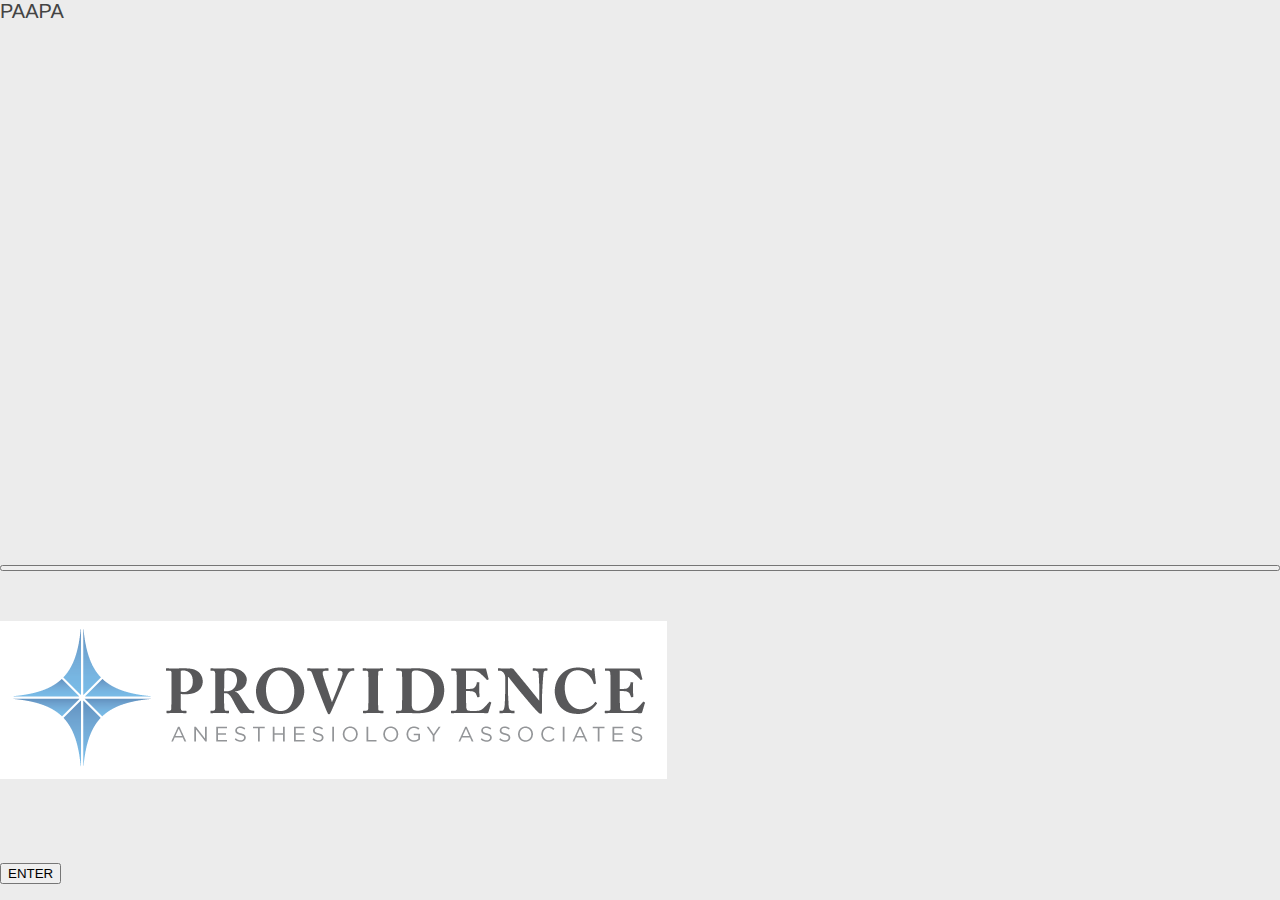
<file: index.html>
<html>    
<head>
  <link rel="shortcut icon" href="http://www.paapa.us/favicon.ico">
  <meta charset="utf-8">
  <meta http-equiv="X-UA-Compatible" content="IE=edge">
  <link rel="stylesheet" type="text/css" href="styles/inline.css">
  <!--<link rel="stylesheet" type="text/css" href="style.css">-->

  <link rel="manifest" href="manifest.json">
  
  <meta name="apple-mobile-web-app-capable" content="yes">
  <meta name="apple-mobile-web-app-status-bar-style" content="black">
  <meta name="apple-mobile-web-app-title" content="Weather PWA">
  <link rel="apple-touch-icon" href="images/icons/icon-152x152.png">
      
  <h1 class="header__title">PAAPA</h1>
  <button id="butRefresh" class="headerButton" aria-label="Refresh"></button>  

    
<body bgcolor="#D7DAE1" lang=EN-US link=blue vlink=blue style='tab-interval:.5in'>
    <div class=Section1>
    <p class=style1>&nbsp;</p>
    <p class=style1><img width=667 height=158 id="_x0000_i1025" src="ProvidenceSmall.png"alt=PAA></p>
    <p class=style1>&nbsp;</p>
    <p class=style3>
    <form action="login.php" method="post">
    </p>
    <p class=style1>&nbsp;</p>
</body>

<input type="submit" name="submit" align="center" value="ENTER" />
</p>
</form>
    
</html>
</file>
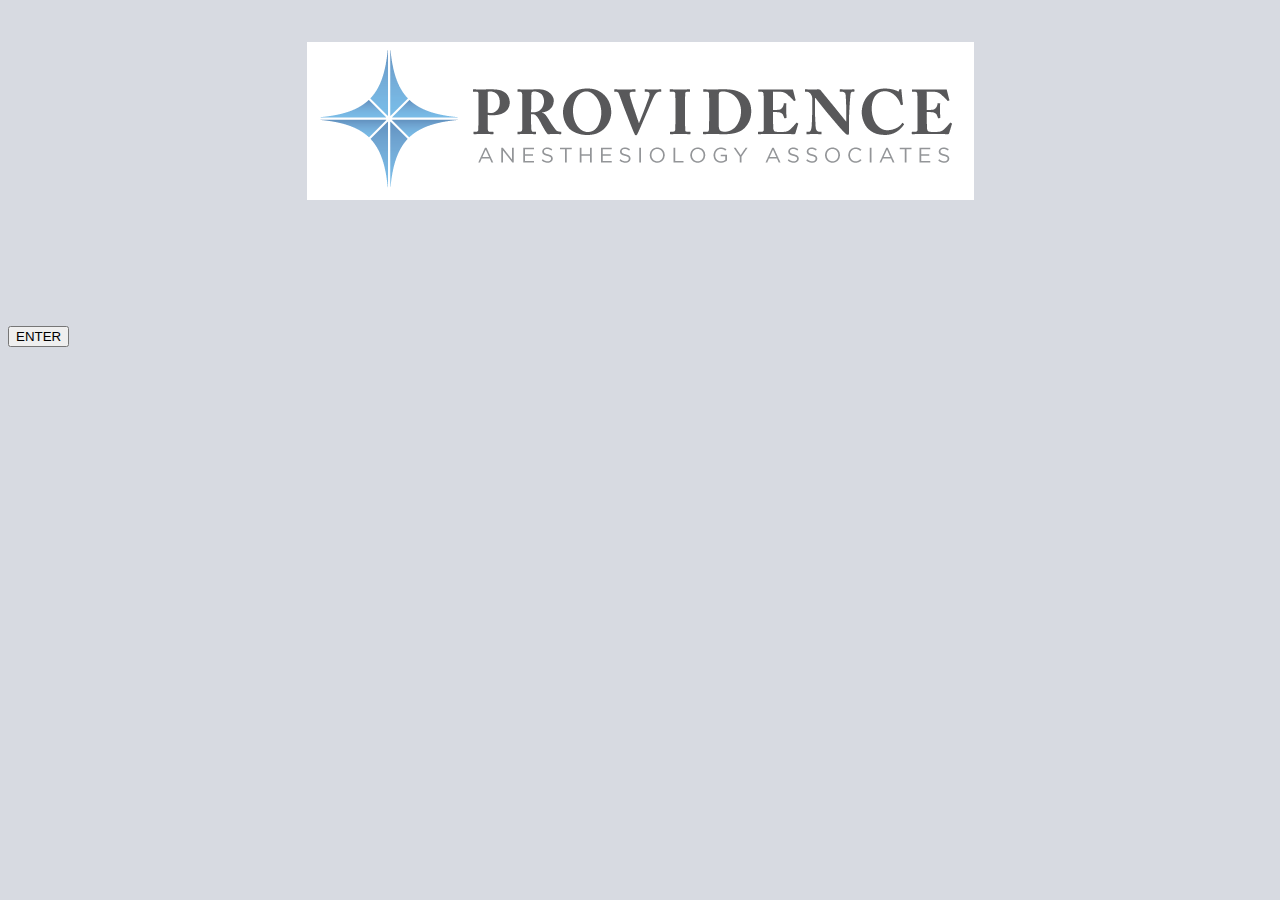
<file: index3.html>
<html xmlns:v="urn:schemas-microsoft-com:vml"xmlns:o="urn:schemas-microsoft-com:office:office"xmlns:w="urn:schemas-microsoft-com:office:word"xmlns="http://www.w3.org/TR/REC-html40">
<link rel="shortcut icon" href="http://www.paapa.us/favicon.ico">
<head>
<meta http-equiv=Content-Type content="text/html; charset=us-ascii">
<meta name=ProgId content=Word.Document>
<meta name=Generator content="Microsoft Word 11">
<meta name=Originator content="Microsoft Word 11">
<link rel=File-List href="index_files/filelist.xml">
<link rel=Edit-Time-Data href="index_files/editdata.mso">
<!--[if !mso]><style>v\:* {behavior:url(#default#VML);}o\:* {behavior:url(#default#VML);}w\:* {behavior:url(#default#VML);}.shape {behavior:url(#default#VML);}</style><![endif]--><title> Providence Anesthesia Associates</title><!--[if gte mso 9]><xml> <o:DocumentProperties>  <o:Author>PAAPA</o:Author>  <o:LastAuthor>PAAPA</o:LastAuthor>  <o:Revision>5</o:Revision>  <o:TotalTime>3</o:TotalTime>  <o:Created>2007-07-20T16:18:00Z</o:Created>  <o:LastSaved>2007-07-20T17:56:00Z</o:LastSaved>  <o:Pages>1</o:Pages>  <o:Words>22</o:Words>  <o:Characters>127</o:Characters>  <o:Company> PAAPA</o:Company>  <o:Lines>1</o:Lines>  <o:Paragraphs>1</o:Paragraphs>  <o:CharactersWithSpaces>148</o:CharactersWithSpaces>  <o:Version>11.5606</o:Version> </o:DocumentProperties></xml><![endif]--><!--[if gte mso 9]><xml> <w:WordDocument>  <w:ValidateAgainstSchemas/>  <w:SaveIfXMLInvalid>false</w:SaveIfXMLInvalid>  <w:IgnoreMixedContent>false</w:IgnoreMixedContent>  <w:AlwaysShowPlaceholderText>false</w:AlwaysShowPlaceholderText>  <w:BrowserLevel>MicrosoftInternetExplorer4</w:BrowserLevel> </w:WordDocument></xml><![endif]--><!--[if gte mso 9]><xml> <w:LatentStyles DefLockedState="false" LatentStyleCount="156"> </w:LatentStyles></xml><![endif]-->
<style><!-- /* Style Definitions */ p.MsoNormal, li.MsoNormal, div.MsoNormal	{mso-style-parent:"";	margin:0in;	margin-bottom:.0001pt;	mso-pagination:widow-orphan;	font-size:12.0pt;	font-family:"Times New Roman";	mso-fareast-font-family:"Times New Roman";}a:link, span.MsoHyperlink	{color:blue;	text-decoration:underline;	text-underline:single;}a:visited, span.MsoHyperlinkFollowed	{color:blue;	text-decoration:underline;	text-underline:single;}p.style1, li.style1, div.style1	{mso-style-name:style1;	mso-margin-top-alt:auto;	margin-right:0in;	mso-margin-bottom-alt:auto;	margin-left:0in;	text-align:center;	mso-pagination:widow-orphan;	font-size:12.0pt;	font-family:"Times New Roman";	mso-fareast-font-family:"Times New Roman";}p.style3, li.style3, div.style3	{mso-style-name:style3;	mso-margin-top-alt:auto;	margin-right:0in;	mso-margin-bottom-alt:auto;	margin-left:0in;	text-align:center;	mso-pagination:widow-orphan;	font-size:18.0pt;	font-family:"Times New Roman";	mso-fareast-font-family:"Times New Roman";}@page Section1	{size:8.5in 11.0in;	margin:1.0in 1.25in 1.0in 1.25in;	mso-header-margin:.5in;	mso-footer-margin:.5in;	mso-paper-source:0;}div.Section1	{page:Section1;}--></style><!--[if gte mso 10]><style> /* Style Definitions */ table.MsoNormalTable	{mso-style-name:"Table Normal";	mso-tstyle-rowband-size:0;	mso-tstyle-colband-size:0;	mso-style-noshow:yes;	mso-style-parent:"";	mso-padding-alt:0in 5.4pt 0in 5.4pt;	mso-para-margin:0in;	mso-para-margin-bottom:.0001pt;	mso-pagination:widow-orphan;	font-size:10.0pt;	font-family:"Times New Roman";	mso-ansi-language:#0400;	mso-fareast-language:#0400;	mso-bidi-language:#0400;}</style><![endif]--><!--[if gte mso 9]><xml> <o:shapedefaults v:ext="edit" spidmax="2050"/></xml><![endif]--><!--[if gte mso 9]><xml> <o:shapelayout v:ext="edit">  <o:idmap v:ext="edit" data="1"/> </o:shapelayout></xml><![endif]-->
</head>
    <body bgcolor="#D7DAE1" lang=EN-US link=blue vlink=blue style='tab-interval:.5in'>
    <div class=Section1>
    <p class=style1>&nbsp;</p>
    <p class=style1><img width=667 height=158 id="_x0000_i1025" src="ProvidenceSmall.png"alt=PAA></p>
<p class=style1>&nbsp;</p>
<p class=style3>
    
<form action="PAAPAInfo/login.php" method="post">
</p>
<p class=style1>&nbsp;</p>


<script type="text/javascript">
 
 if( navigator.userAgent.match(/Android/i)
 || navigator.userAgent.match(/webOS/i)
 || navigator.userAgent.match(/iPhone/i)
 || navigator.userAgent.match(/iPad/i)
 || navigator.userAgent.match(/iPod/i)
 || navigator.userAgent.match(/BlackBerry/i)
 || navigator.userAgent.match(/Windows Phone/i)
 )
 {
    var m=true;
 }
 else 
 {
    var m=false;
 }

</script>
<p align="center"><br />

<p class=style1><!--[if gte vml 1]><v:shapetype id="_x0000_t75" coordsize="21600,21600" o:spt="75" o:preferrelative="t" path="m@4@5l@4@11@9@11@9@5xe" filled="f" stroked="f"> <v:stroke joinstyle="miter"/> <v:formulas>  <v:f eqn="if lineDrawn pixelLineWidth 0"/>  <v:f eqn="sum @0 1 0"/>  <v:f eqn="sum 0 0 @1"/>  <v:f eqn="prod @2 1 2"/>  <v:f eqn="prod @3 21600 pixelWidth"/>  <v:f eqn="prod @3 21600 pixelHeight"/>  <v:f eqn="sum @0 0 1"/>  <v:f eqn="prod @6 1 2"/>  <v:f eqn="prod @7 21600 pixelWidth"/>  <v:f eqn="sum @8 21600 0"/>  <v:f eqn="prod @7 21600 pixelHeight"/>  <v:f eqn="sum @10 21600 0"/> </v:formulas> <v:path o:extrusionok="f" gradientshapeok="t" o:connecttype="rect"/> <o:lock v:ext="edit" aspectratio="t"/></v:shapetype><v:shape id="_x0000_i1026" type="#_x0000_t75" style='width:228pt; height:168pt'> <v:imagedata src="" o:title="image001"/></v:shape><![endif]-->
</p>
</div>
</body>
<input type="submit" name="submit" align="center" value="ENTER" />
</p>
</form>
</html>
</file>
<file: styles/inline.css>
/*
 * Copyright 2016 Google Inc.
 * 
 * Licensed under the Apache License, Version 2.0 (the "License");
 * you may not use this file except in compliance with the License.
 * You may obtain a copy of the License at
 * 
 *      http://www.apache.org/licenses/LICENSE-2.0
 * 
 * Unless required by applicable law or agreed to in writing, software
 * distributed under the License is distributed on an "AS IS" BASIS,
 * WITHOUT WARRANTIES OR CONDITIONS OF ANY KIND, either express or implied.
 * See the License for the specific language governing permissions and
 * limitations under the License.
 */

* {
  box-sizing: border-box; }

html, body {
  padding: 0;
  margin: 0;
  height: 100%;
  width: 100%;
  font-family: 'Helvetica', 'Verdana', sans-serif;
  font-weight: 400;
  font-display: optional;
  color: #444;
  -webkit-font-smoothing: antialiased;
  -moz-osx-font-smoothing: grayscale; }

html {
  overflow: hidden; }

body {
  display: -webkit-box;
  display: -webkit-flex;
  display: -ms-flexbox;
  display: flex;
  -webkit-box-orient: vertical;
  -webkit-box-direction: normal;
  -webkit-flex-direction: column;
      -ms-flex-direction: column;
          flex-direction: column;
  -webkit-flex-wrap: nowrap;
      -ms-flex-wrap: nowrap;
          flex-wrap: nowrap;
  -webkit-box-pack: start;
  -webkit-justify-content: flex-start;
      -ms-flex-pack: start;
          justify-content: flex-start;
  -webkit-box-align: stretch;
  -webkit-align-items: stretch;
      -ms-flex-align: stretch;
          align-items: stretch;
  -webkit-align-content: stretch;
      -ms-flex-line-pack: stretch;
          align-content: stretch;
  background: #ececec; }

.header {
  width: 100%;
  height: 56px;
  color: #FFF;
  background: #3F51B5;
  position: fixed;
  font-size: 20px;
  box-shadow: 0 4px 5px 0 rgba(0, 0, 0, 0.14), 0 2px 9px 1px rgba(0, 0, 0, 0.12), 0 4px 2px -2px rgba(0, 0, 0, 0.2);
  padding: 16px 16px 0 16px;
  will-change: transform;
  display: -webkit-box;
  display: -webkit-flex;
  display: -ms-flexbox;
  display: flex;
  -webkit-box-orient: horizontal;
  -webkit-box-direction: normal;
  -webkit-flex-direction: row;
      -ms-flex-direction: row;
          flex-direction: row;
  -webkit-flex-wrap: nowrap;
      -ms-flex-wrap: nowrap;
          flex-wrap: nowrap;
  -webkit-box-pack: start;
  -webkit-justify-content: flex-start;
      -ms-flex-pack: start;
          justify-content: flex-start;
  -webkit-box-align: stretch;
  -webkit-align-items: stretch;
      -ms-flex-align: stretch;
          align-items: stretch;
  -webkit-align-content: center;
      -ms-flex-line-pack: center;
          align-content: center;
  -webkit-transition: -webkit-transform 0.233s cubic-bezier(0, 0, 0.21, 1) 0.1s;
  transition: -webkit-transform 0.233s cubic-bezier(0, 0, 0.21, 1) 0.1s;
  transition: transform 0.233s cubic-bezier(0, 0, 0.21, 1) 0.1s;
  transition: transform 0.233s cubic-bezier(0, 0, 0.21, 1) 0.1s, -webkit-transform 0.233s cubic-bezier(0, 0, 0.21, 1) 0.1s;
  z-index: 1000; }
  .header .headerButton {
    width: 24px;
    height: 24px;
    margin-right: 16px;
    text-indent: -30000px;
    overflow: hidden;
    opacity: 0.54;
    -webkit-transition: opacity 0.333s cubic-bezier(0, 0, 0.21, 1);
    transition: opacity 0.333s cubic-bezier(0, 0, 0.21, 1);
    border: none;
    outline: none;
    cursor: pointer; }
  .header #butRefresh {
    background: url(images/ic_refresh_white_24px.svg) center center no-repeat; }
  .header #butAdd {
    background: url(images/ic_add_white_24px.svg) center center no-repeat; }

.header__title {
  font-weight: 400;
  font-size: 20px;
  margin: 0;
  -webkit-box-flex: 1;
  -webkit-flex: 1;
      -ms-flex: 1;
          flex: 1; }

.loader {
  left: 50%;
  top: 50%;
  position: fixed;
  -webkit-transform: translate(-50%, -50%);
          transform: translate(-50%, -50%); }
  .loader #spinner {
    box-sizing: border-box;
    stroke: #673AB7;
    stroke-width: 3px;
    -webkit-transform-origin: 50%;
            transform-origin: 50%;
    -webkit-animation: line 1.6s cubic-bezier(0.4, 0, 0.2, 1) infinite, rotate 1.6s linear infinite;
            animation: line 1.6s cubic-bezier(0.4, 0, 0.2, 1) infinite, rotate 1.6s linear infinite; }

@-webkit-keyframes rotate {
  from {
    -webkit-transform: rotate(0);
            transform: rotate(0); }
  to {
    -webkit-transform: rotate(450deg);
            transform: rotate(450deg); } }

@keyframes rotate {
  from {
    -webkit-transform: rotate(0);
            transform: rotate(0); }
  to {
    -webkit-transform: rotate(450deg);
            transform: rotate(450deg); } }

@-webkit-keyframes line {
  0% {
    stroke-dasharray: 2, 85.964;
    -webkit-transform: rotate(0);
            transform: rotate(0); }
  50% {
    stroke-dasharray: 65.973, 21.9911;
    stroke-dashoffset: 0; }
  100% {
    stroke-dasharray: 2, 85.964;
    stroke-dashoffset: -65.973;
    -webkit-transform: rotate(90deg);
            transform: rotate(90deg); } }

@keyframes line {
  0% {
    stroke-dasharray: 2, 85.964;
    -webkit-transform: rotate(0);
            transform: rotate(0); }
  50% {
    stroke-dasharray: 65.973, 21.9911;
    stroke-dashoffset: 0; }
  100% {
    stroke-dasharray: 2, 85.964;
    stroke-dashoffset: -65.973;
    -webkit-transform: rotate(90deg);
            transform: rotate(90deg); } }

.main {
  padding-top: 60px;
  -webkit-box-flex: 1;
  -webkit-flex: 1;
      -ms-flex: 1;
          flex: 1;
  overflow-x: hidden;
  overflow-y: auto;
  -webkit-overflow-scrolling: touch; }

.dialog-container {
  background: rgba(0, 0, 0, 0.57);
  position: fixed;
  left: 0;
  top: 0;
  width: 100%;
  height: 100%;
  opacity: 0;
  pointer-events: none;
  will-change: opacity;
  -webkit-transition: opacity 0.333s cubic-bezier(0, 0, 0.21, 1);
  transition: opacity 0.333s cubic-bezier(0, 0, 0.21, 1); }

.dialog-container--visible {
  opacity: 1;
  pointer-events: auto; }

.dialog {
  background: #FFF;
  border-radius: 2px;
  box-shadow: 0 0 14px rgba(0, 0, 0, 0.24), 0 14px 28px rgba(0, 0, 0, 0.48);
  min-width: 280px;
  position: absolute;
  left: 50%;
  top: 50%;
  -webkit-transform: translate(-50%, -50%) translateY(30px);
          transform: translate(-50%, -50%) translateY(30px);
  -webkit-transition: -webkit-transform 0.333s cubic-bezier(0, 0, 0.21, 1) 0.05s;
  transition: -webkit-transform 0.333s cubic-bezier(0, 0, 0.21, 1) 0.05s;
  transition: transform 0.333s cubic-bezier(0, 0, 0.21, 1) 0.05s;
  transition: transform 0.333s cubic-bezier(0, 0, 0.21, 1) 0.05s, -webkit-transform 0.333s cubic-bezier(0, 0, 0.21, 1) 0.05s; }

.dialog > div {
  padding-left: 24px;
  padding-right: 24px; }

.dialog-title {
  padding-top: 20px;
  font-size: 1.25em; }

.dialog-body {
  padding-top: 20px;
  padding-bottom: 24px; }
  .dialog-body select {
    width: 100%;
    font-size: 2em; }

.dialog-buttons {
  padding: 8px !important;
  float: right; }

.card {
  padding: 16px;
  position: relative;
  box-sizing: border-box;
  background: #fff;
  border-radius: 2px;
  margin: 16px;
  box-shadow: 0 2px 2px 0 rgba(0, 0, 0, 0.14), 0 3px 1px -2px rgba(0, 0, 0, 0.2), 0 1px 5px 0 rgba(0, 0, 0, 0.12); }

.weather-forecast .location {
  font-size: 1.75em; }

.weather-forecast .date, .weather-forecast .description {
  font-size: 1.25em; }

.weather-forecast .current {
  display: -webkit-box;
  display: -webkit-flex;
  display: -ms-flexbox;
  display: flex; }
  .weather-forecast .current .icon {
    width: 128px;
    height: 128px; }
  .weather-forecast .current .visual {
    display: -webkit-box;
    display: -webkit-flex;
    display: -ms-flexbox;
    display: flex;
    font-size: 4em; }
    .weather-forecast .current .visual .scale {
      font-size: 0.5em;
      vertical-align: super; }
  .weather-forecast .current .visual, .weather-forecast .current .description {
    -webkit-box-flex: 1;
    -webkit-flex-grow: 1;
        -ms-flex-positive: 1;
            flex-grow: 1; }
  .weather-forecast .current .sunset:before {
    content: "Sunset: ";
    color: #888; }
  .weather-forecast .current .wind:before {
    content: "Wind: ";
    color: #888; }
  .weather-forecast .current .sunrise:before {
    content: "Sunrise: ";
    color: #888; }
  .weather-forecast .current .humidity:before {
    content: "Humidity: ";
    color: #888; }
  .weather-forecast .current .pollen:before {
    content: "Pollen Count: ";
    color: #888; }
  .weather-forecast .current .pcount:before {
    content: "Pollen ";
    color: #888; }

.weather-forecast .future {
  display: -webkit-box;
  display: -webkit-flex;
  display: -ms-flexbox;
  display: flex; }
  .weather-forecast .future .oneday {
    -webkit-box-flex: 1;
    -webkit-flex-grow: 1;
        -ms-flex-positive: 1;
            flex-grow: 1;
    text-align: center; }
    .weather-forecast .future .oneday .icon {
      width: 64px;
      height: 64px;
      margin-left: auto;
      margin-right: auto; }
    .weather-forecast .future .oneday .temp-high, .weather-forecast .future .oneday .temp-low {
      display: inline-block; }
    .weather-forecast .future .oneday .temp-low {
      color: #888; }

.weather-forecast .icon {
  background-repeat: no-repeat;
  background-size: contain; }
  .weather-forecast .icon.clear-day {
    background-image: url("/images/clear.png"); }
  .weather-forecast .icon.clear-night {
    background-image: url("/images/clear.png"); }
  .weather-forecast .icon.rain {
    background-image: url("/images/rain.png"); }
  .weather-forecast .icon.snow {
    background-image: url("/images/snow.png"); }
  .weather-forecast .icon.sleet {
    background-image: url("/images/sleet.png"); }
  .weather-forecast .icon.windy {
    background-image: url("/images/wind.png"); }
  .weather-forecast .icon.fog {
    background-image: url("/images/fog.png"); }
  .weather-forecast .icon.cloudy {
    background-image: url("/images/cloudy.png"); }
  .weather-forecast .icon.partly-cloudy-day {
    background-image: url("/images/partly-cloudy.png"); }
  .weather-forecast .icon.partly-cloudy-night {
    background-image: url("/images/partly-cloudy.png"); }
  .weather-forecast .icon.thunderstorms {
    background-image: url("/images/thunderstorm.png"); }

@media (max-width: 450px) {
  .weather-forecast .date, .weather-forecast .description {
    font-size: 0.9em; }
  .weather-forecast .current .icon {
    width: 96px;
    height: 96px; }
  .weather-forecast .current .visual {
    font-size: 3em; }
  .weather-forecast .future .oneday .icon {
    width: 32px;
    height: 32px; } }

.mdl-button {
  background: transparent;
  border: none;
  border-radius: 2px;
  color: black;
  position: relative;
  height: 36px;
  margin: 0;
  min-width: 64px;
  padding: 0 16px;
  display: inline-block;
  font-family: "Roboto", "Helvetica", "Arial", sans-serif;
  font-size: 14px;
  font-weight: 500;
  text-transform: uppercase;
  line-height: 1;
  letter-spacing: 0;
  overflow: hidden;
  will-change: box-shadow;
  -webkit-transition: box-shadow 0.2s cubic-bezier(0.4, 0, 1, 1), background-color 0.2s cubic-bezier(0.4, 0, 0.2, 1), color 0.2s cubic-bezier(0.4, 0, 0.2, 1);
  transition: box-shadow 0.2s cubic-bezier(0.4, 0, 1, 1), background-color 0.2s cubic-bezier(0.4, 0, 0.2, 1), color 0.2s cubic-bezier(0.4, 0, 0.2, 1);
  outline: none;
  cursor: pointer;
  text-decoration: none;
  text-align: center;
  line-height: 36px;
  vertical-align: middle; }
  .mdl-button::-moz-focus-inner {
    border: 0; }
  .mdl-button:hover {
    background-color: rgba(158, 158, 158, 0.2); }
  .mdl-button:focus:not(:active) {
    background-color: rgba(0, 0, 0, 0.12); }
  .mdl-button:active {
    background-color: rgba(158, 158, 158, 0.4); }
  .mdl-button.mdl-button--colored {
    color: #3f51b5; }
    .mdl-button.mdl-button--colored:focus:not(:active) {
      background-color: rgba(0, 0, 0, 0.12); }

.mdl-button--primary.mdl-button--primary {
  color: #3f51b5; }
  .mdl-button--primary.mdl-button--primary .mdl-ripple {
    background: white; }
  .mdl-button--primary.mdl-button--primary.mdl-button--raised, .mdl-button--primary.mdl-button--primary.mdl-button--fab {
    color: white;
    background-color: #3f51b5; }
</file>
<file: style.css>
*{
	border:1;
	margin:0;
	padding:0;
}


/* general */
a {
	color:#777;
	text-decoration:none;
}

a:hover {
	color:#333;
	text-decoration:none;
}

.top
{
    margin:10px 0px 0px 0px;
    width:100%;
    border-top:5px solid #999;
}

p.p1 {
    font-size: 14pt;
    margin-left: 45%;
}


/* body */
body {
    background-color:#fafafa;
    position:absolute;
    background-image:url('paa-logo.gif');
    background-position:top left;
    background-repeat:no-repeat;
	color:#555;
    /*border:1px solid #999;*/
    position:relative;
	font:0.8em Arial, Helvetica, "bitstream vera sans", sans-serif;
}

.fonttable
{
    position:absolute;
    color:#555;
    border:1px solid #999;
    position:relative;
	font:/*0.8em*/ Arial, Helvetica, "bitstream vera sans", sans-serif;
    font-size:small;
}



/* header */
#header {
    position:absolute;
    top:20px;
    left:40%;
    /*margin:20px auto auto 500px;*/                 
	height:100px;
	width:60%;
    margin-bottom:10px; 
    position:relative;  
}

#header h1 {
	color:#888;
	font-size:250%;
	letter-spacing:-3px;
	text-align:right;
	padding:5px;
}

h1.h1log {
    margin-left: 25%;
}

#header h2 {
	color:#CCC;
	font-size:200%;
	letter-spacing:-2px;
	text-align:right;
}

#header h3 {
    color:#CCC;
    font-size:150%;
    letter-spacing:-2px;
}

h5 {
    color:black;
    font-size:200%;
    font-weight:bold;
}

#header h6 {
    color:#FF0000;
    font-size:small;
    text-align:left;
}

/* navigation */
#navigation {
	background:#fafafa;
	margin:0 auto;
	width:1250px;
	height:100px;
	list-style:none;
}
#navigation li {
	float:left;
	width:250px;
	list-style:none;
}
#navigation a {
	color:#555;
	display:block;
	line-height:40px;
	text-align:center;
    border:1px solid #999;
}

#navigation a:hover {
	background:#e3e3e3;
	color:#555;
}

#navigation .active {
	background:#e3e3e3;
	color:#777;
}

/* content */
div.content {
	/*height:auto;
	/*margin:0 auto;
	padding:0 0 20px;
	width:751px;*/
}
div.content h1 {
	border-bottom:1px dashed #999;
	font-size:1.8em;
	padding:20px 0 0;
}

div.content h2 {
  color:#000000;
  font-family: Trebuchet MS, Lucida Sans Unicode, Arial, sans-serif;
  font-size:20px;
  width:1250px;
  text-align:center;
}

div.content h3 {
    color:#151B54;
    font-size:200%;
    letter-spacing:-2px;
    background-color:#CCC;
}

div.content h4{
    color:#150517;
    font-size:100%;
}

div.content h6 {
    color:#151B8D;
    font-size:medium;
    font-weight:bold;
    background:#e3e3e3;
}

div.content h7 {
  color:#000000;
  font-family: Trebuchet MS, Lucida Sans Unicode, Arial, sans-serif;
  font-size:14px;
}

div.content p {
	padding:20px 20px 0;
}



div.menu
{
   color: #0000FF;
   background-color:D7DAE1;
   width: 100%;
   font-family: Trebuchet MS, Lucida Sans Unicode, Arial, sans-serif;
   font-size:14px;
   text-decoration:none;
}

div.menu a
{
   font-family: Trebuchet MS, Lucida Sans Unicode, Arial, sans-serif;
   font-size:14px;
   text-decoration:none;
   padding: 2px 2px;
   width: 95px;
   color: #0000FF;
}

div.menu b
{
   font-family: Trebuchet MS, Lucida Sans Unicode, Arial, sans-serif;
   font-size:12px;
   font-weight:normal;
   color:black;
   background:D7DAE1;
   padding: 2px 2px;
   width: 390px;
}

div.menu a:active
{
   color: #00000;
   font-size:12px;
}

div.menu a:link
{
   color: #0000FF;
   background: #D7DAE1;
}

div.menu a:hover
{
   color: #EEEEEE;
   background: #0000FF;
   outline-style:inset;
   outline-width:thick;
   outline-color: #0000FF;
}

div.tablehover
{
  width: 1000px;
  position:relative;
  margin-right:auto;
  margin-left:auto;
}

div.tablehover td
{
   font-family: Trebuchet MS, Lucida Sans Unicode, Arial, sans-serif;
   font-size:14px;
   position:relative;
   color: #000000;
}

div.tablehover td:hover
{
   color: #FFFFFF;
   background-color:#0000FF;
   outline-style:inset;
   outline-width:thick;
   outline-color: #0000FF; 
}
div.tablehover a:hover
{
  color: #FFFFFF;
}

div.table
{ 
  width: 1250px;
  position:relative;
  margin-right:auto;
  margin-left:auto;
}

table.table2
{ 
  width: 100%;
  position:relative;
  margin-right:auto;
  margin-left:auto;
  border-width: 1px;
  border-color: #000000;
}

table.table2 td
{
   font-family: Arial, sans-serif;
   font-size:14px;
   color: #000000;
   width: 20%;
   height: 2%;
   border: solid black;
   border-width: 1px;
}

table.table2 th
{
   font-family: Arial, sans-serif;
   font-size:14px;
   color: #000000;
   width: 20%;
   height: 2%;
   border: solid black;
   border-width: 1px;
   font-weight: bold;
   font-style: italic;
}

table.table3
{ 
  width: 60%;
  position:relative;
  margin-right:auto;
  margin-left:auto;
  border-width: 1px;
  border-color: #000000;
}

table.table3 td
{
   font-family: Arial, sans-serif;
   font-size:14px;
   color: #000000;
   width: 20%;
   height: 2%;
   border: solid black;
   border-width: 1px;
   text-align: center;
}

table.table3 th
{
   font-family: Arial, sans-serif;
   font-size:14px;
   color: #000000;
   width: 20%;
   height: 2%;
   border: solid black;
   border-width: 1px;
   font-weight: bold;
   font-style: italic;
   background-color: #77B6E2;
}


table.table4
{ 
  width: 100%;
  position:relative;
  margin-right:auto;
  margin-left:auto;
  border-width: 1px;
  border-color: #000000;
}

table.table4 td
{
   font-family: Arial, sans-serif;
   font-size:14px;
   color: #000000;
   width: 16%;
   height: 2%;
   border: solid black;
   border-width: 1px;
   text-align: center;
}

table.table4 th
{
   font-family: Arial, sans-serif;
   font-size:14px;
   color: #000000;
   width: 16%;
   height: 2%;
   border: solid black;
   border-width: 1px;
   font-weight: bold;
   font-style: italic;
   text-align: center;
   background-color: #77B6E2;
}

table.table5
{ 
  width: 60%;
  position:relative;
  margin-right:auto;
  margin-left:auto;
}

table.table5 td
{
   font-family: Arial, sans-serif;
   font-size:14px;
   color: #000000;
   width: 20%;
   text-align: center;
}


table.tablepay
{ 
  width: 100%;
  position:relative;
  margin-right:auto;
  margin-left:auto;
  border-width: 1px;
  border: solid black;
}

table.tablepay td
{
   font-family: Arial, sans-serif;
   color: #000000;
   border: solid black;
   border-width: 1px;
   text-align: center;
}

table.tablepay th
{
   font-family: Arial, sans-serif;
   color: #000000;
   border: solid black;
   border-width: 1px;
   text-align: center;
   background-color: #77B6E2;
   font-weight: bold;
}

table.bot
{ 
  width: 100%;
  margin-right:auto;
  margin-left:auto;
  border-width: 1px;
  border: solid black;
}

table.bot td
{
   font-family: Arial, sans-serif;
   color: #000000;
   border: solid black;
   border-width: 1px;
   text-align: center;
}

div.table td
{
   font-family: Trebuchet MS, Lucida Sans Unicode, Arial, sans-serif;
   font-size:14px;
   position:relative;
   color: #000000;
}
div.table a:hover
{
   color: #FFFFFF;
   background-color:#0000FF;
   outline-style:inset;
   outline-width:thick;
   outline-color: #0000FF;  
}


/* footer */
#footer {
	border-top:1px solid #999; 
	height:50px;
	margin:0 auto;
	padding:10px;
	text-align:center;
	width:751px;
}



input.btn {
  color:#004572;
  font: 75% "arial",helvetica,sans-serif;
  border-width: 4px;
  border-style: ridge;
  background-color: #e2e4e3;
  width: 175px;
  height: 30px;
  padding:5px;
  vertical-align: middle;
}

input.btn:hover {
    background-color: #77B6E2;
}

input.buttn {
  color:#004572;
  font: "arial",helvetica,sans-serif;
  font-size: large;
  border-width: 4px;
  border-style: ridge;
  background-color: #e2e4e3;
  width: 20%;
  padding:5px;
  margin-left: 40%;
}

input.buttn:hover {
    background-color: #77B6E2;
}

.mytextbox {
  font: 100%"arial",helvetica,sans-serif;
  columns: 30;
  rows: 20;
}

.error {
	font-weight: bold;
	color: #C00
}

.textfield {
font-family: Verdana, Geneva, Arial, helvetica, sans-serif;
font-size: 11px;
color: #000000;
text-decoration: none;
background-color: #FFFFFF;
border: 1px solid #A92149;
}
</file>
